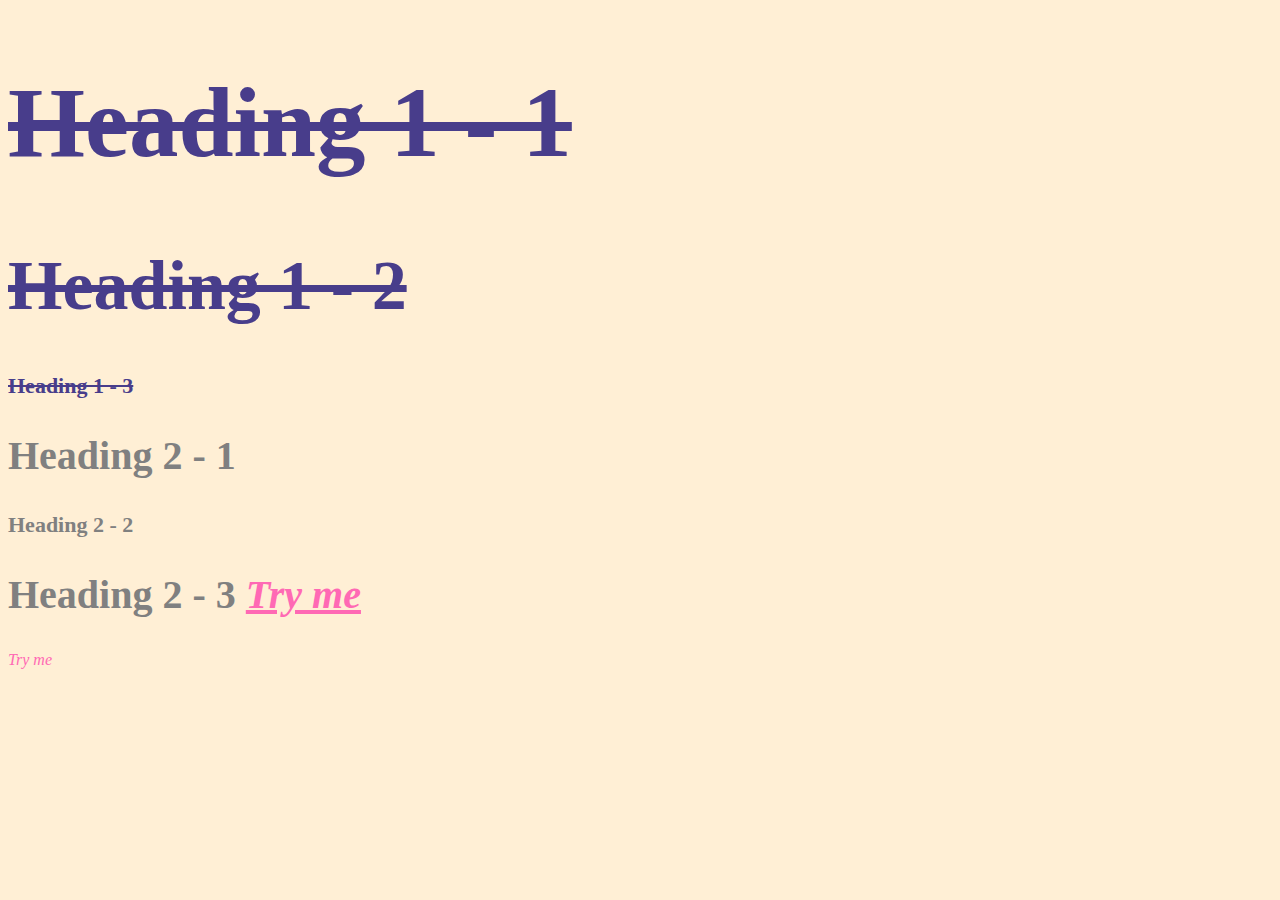
<file: stylish.html>
<!DOCTYPE html>
<html>
<head>
	<title>Stylish</title>
	<link rel="stylesheet" type="text/css" href="css/test.css">
	
</head>
<body>

<h1 id="first" class="small">Heading 1 - 1</h1>
<h1>Heading 1 - 2</h1>
<h1 class="small">Heading 1 - 3</h1>

<h2>Heading 2 - 1</h2>
<h2 class="small">Heading 2 - 2</h2>
<h2>Heading 2 - 3 <span>Try me</span></h2>
<span>Try me</span>
</body>
</html>
</file>
<file: css/test.css>
body{
	background-color: papayawhip;
}
h1{
	color: darkslateblue;
	font-size: 70px;
	text-decoration: line-through;
}
h2{
	font-size: 40px;
	color: grey;
}
#first{
	font-size: 99px;
}
.small{
	font-size: 22px;
}
span{
	font-style: italic;
	color: hotpink;
}
h2 span{
	text-decoration: underline;
}
</file>
